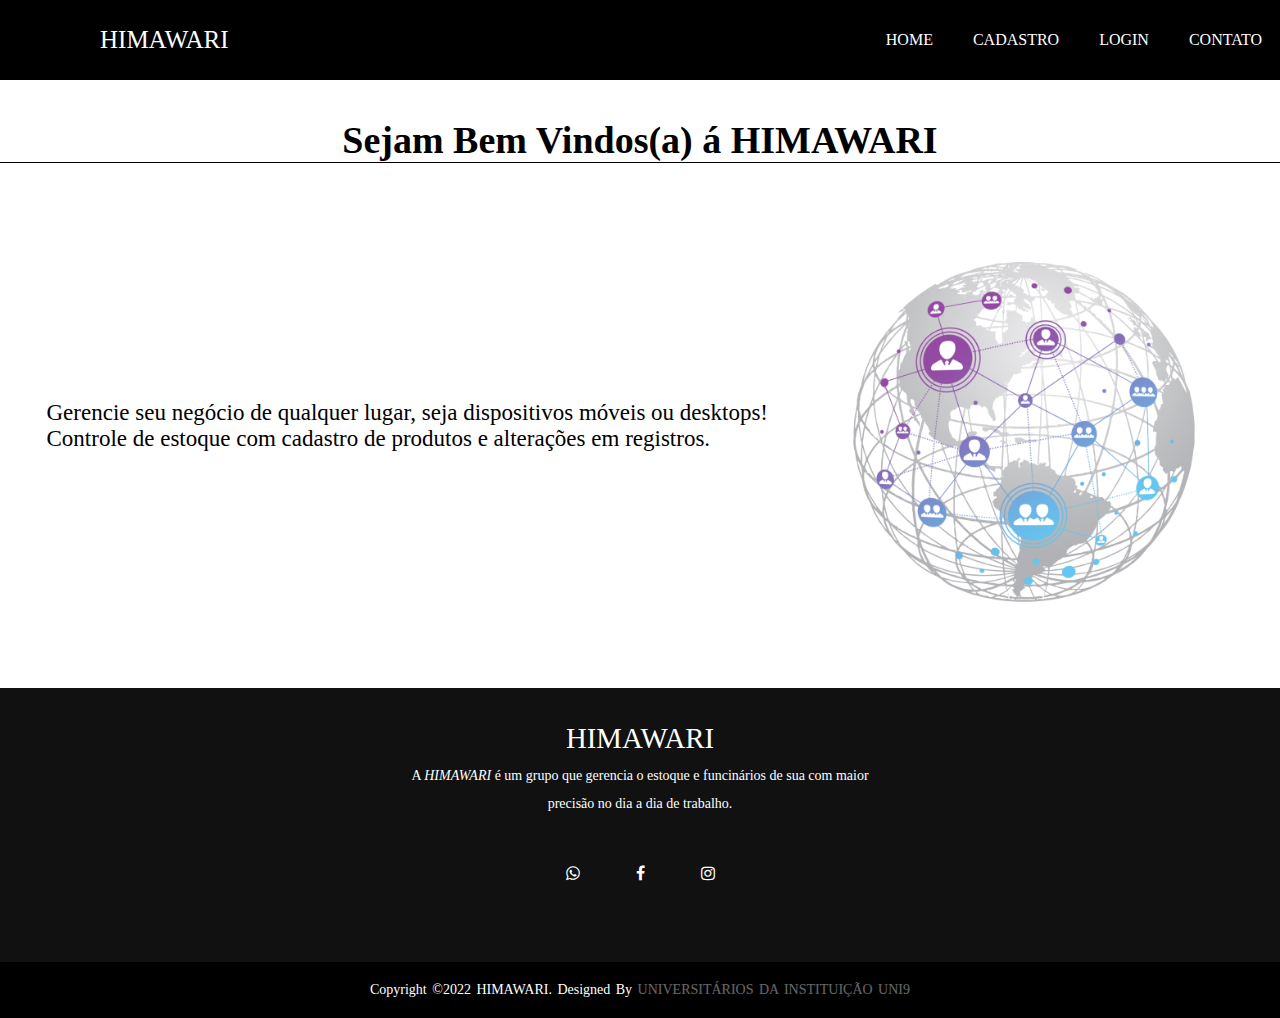
<file: index.html>
<!DOCTYPE html>
<html lang="pt-br">

<head>
    <meta charset="UTF-8">
    <meta http-equiv="X-UA-Compatible" content="IE=edge">
    <meta name="viewport" content="width=device-width, initial-scale=1.0">
    <link rel="stylesheet" href="https://cdnjs.cloudflare.com/ajax/libs/font-awesome/4.7.0/css/font-awesome.min.css">
    <link rel="stylesheet" href="css/header.css">
    <link rel="stylesheet" href="css/index.css">
    <link rel="stylesheet" href="css/footer.css">
    <link rel="icon" href="img/logo1.png">
    <title>Home</title>
</head>

<body>
    <header>
        <nav class="nav-bar">
            <input type="checkbox" id="check">
            <label for="check" class="btn-menu">
                <i class="fa fa-bars"></i>
            </label>

            <label class="logo">HIMAWARI</label>
            <ul>
                <li><a href="#">HOME</a></li>
                <li><a href="cadastro.php">CADASTRO</a></li>
                <li><a href="login.php">LOGIN</a></li>
                <li><a href="contato.html">CONTATO</a></li>
            </ul>
        </nav>
    </header>

    <main class="container">
        <div class="saudacoes">
            <h1>Sejam Bem Vindos(a) á HIMAWARI</h1>
        </div>
        <div class="info">
            <img class="img" src="img/logo1.png" alt="Logo da empresa">
            <div class="sub_info">
                <p>Gerencie seu negócio de qualquer lugar, seja dispositivos móveis ou desktops!</p>
                <p>Controle de estoque com cadastro de produtos e alterações em registros.</p>
            </div>
        </div>
    </main>

    <footer>
		<div class="footer-content">
			<h3>HIMAWARI</h3>
			<p>A <i> HIMAWARI </i> é um grupo que gerencia o estoque e funcinários
				de sua com maior precisão no dia a dia de trabalho.</p>
			<ul class="sociais">
				<li><a href="#"><i class="fa fa-whatsapp"></i></a></li>
				<li><a href="#"><i class="fa fa-facebook"></i></a></li>
				<li><a href="#"><i class="fa fa-instagram"></i></a></li>
			</ul>
		</div>
		<div class="footer-bottom">
			<p>Copyright &copy;2022 HIMAWARI. Designed by <span>Universitários da Instituição Uni9</span></p>
		</div>
	</footer>

</body>

</html>
</file>
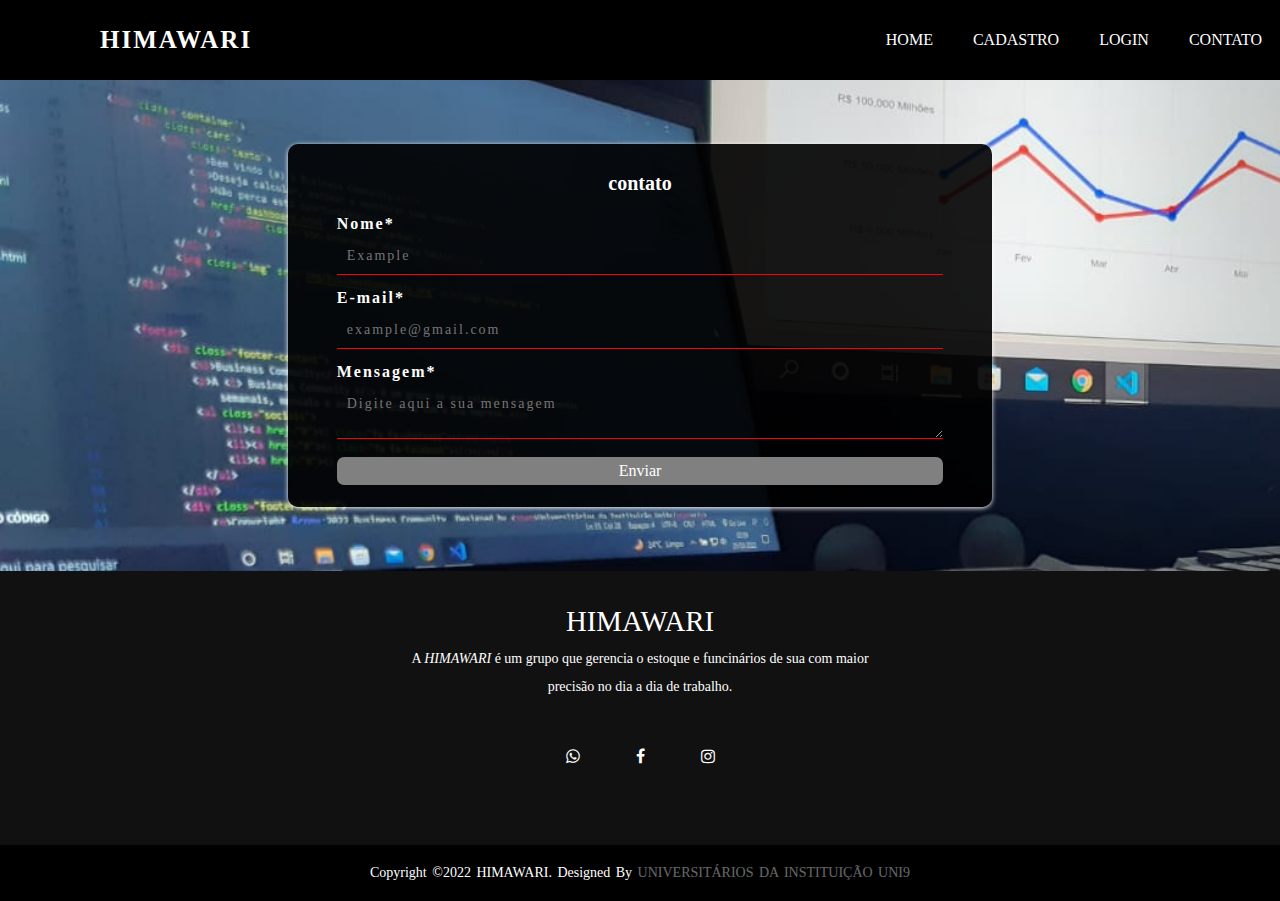
<file: contato.html>
<!DOCTYPE html>
<html lang="pt-br">

<head>
    <meta charset="UTF-8">
    <meta http-equiv="X-UA-Compatible" content="IE=edge">
    <meta name="viewport" content="width=device-width, initial-scale=1.0">
    <link rel="stylesheet" href="https://cdnjs.cloudflare.com/ajax/libs/font-awesome/4.7.0/css/font-awesome.min.css">
    <link rel="stylesheet" href="css/header.css">
    <link rel="stylesheet" href="css/contato.css">
    <link rel="stylesheet" href="css/footer.css">
    <link rel="icon" href="img/logo1.png">
    <title>Contato</title>
</head>

<body>
    <!-- HEADER -->
    <header>
        <nav class="nav-bar">
            <input type="checkbox" id="check">
            <label for="check" class="btn-menu">
                <i class="fa fa-bars"></i>
            </label>

            <label class="logo">HIMAWARI</label>
            <ul>
                <li><a href="index.html">HOME</a></li>
                <li><a href="cadastro.php">CADASTRO</a></li>
                <li><a href="login.php">LOGIN</a></li>
                <li><a href="#">CONTATO</a></li>
            </ul>
        </nav>
    </header>

    <main>
        <div class="row">
            <h1>contato</h1>
            <form action="https://api.staticforms.xyz/submit" method="post">
                <input type="hidden" name="accessKey" value="7ec92db5-9e7b-434e-967c-cf2dd6a03335">

                <label>Nome*</label>
                <input type="text" name="name" id="name" placeholder="Example" required minlength="3" maxlength="12">

                <label>E-mail*</label>
                <input type="email" name="email" id="email" placeholder="example@gmail.com" required minlength="6"
                    maxlength="30">

                <label>Mensagem*</label>
                <textarea name="message" id="mensagem" placeholder="Digite aqui a sua mensagem" required
                    maxlength="250" minlength="4"></textarea>

                <input type="hidden" name="redirectTo" value="contato.html">
                <button type="submit" class="enviar">Enviar</button>
            </form>
        </div>
    </main>

    <footer>
		<div class="footer-content">
			<h3>HIMAWARI</h3>
			<p>A <i> HIMAWARI </i> é um grupo que gerencia o estoque e funcinários
				de sua com maior precisão no dia a dia de trabalho.</p>
			<ul class="sociais">
				<li><a href="#"><i class="fa fa-whatsapp"></i></a></li>
				<li><a href="#"><i class="fa fa-facebook"></i></a></li>
				<li><a href="#"><i class="fa fa-instagram"></i></a></li>
			</ul>
		</div>
		<div class="footer-bottom">
			<p>Copyright &copy;2022 HIMAWARI. Designed by <span>Universitários da Instituição Uni9</span></p>
		</div>
	</footer>
</body>

</html>
</file>
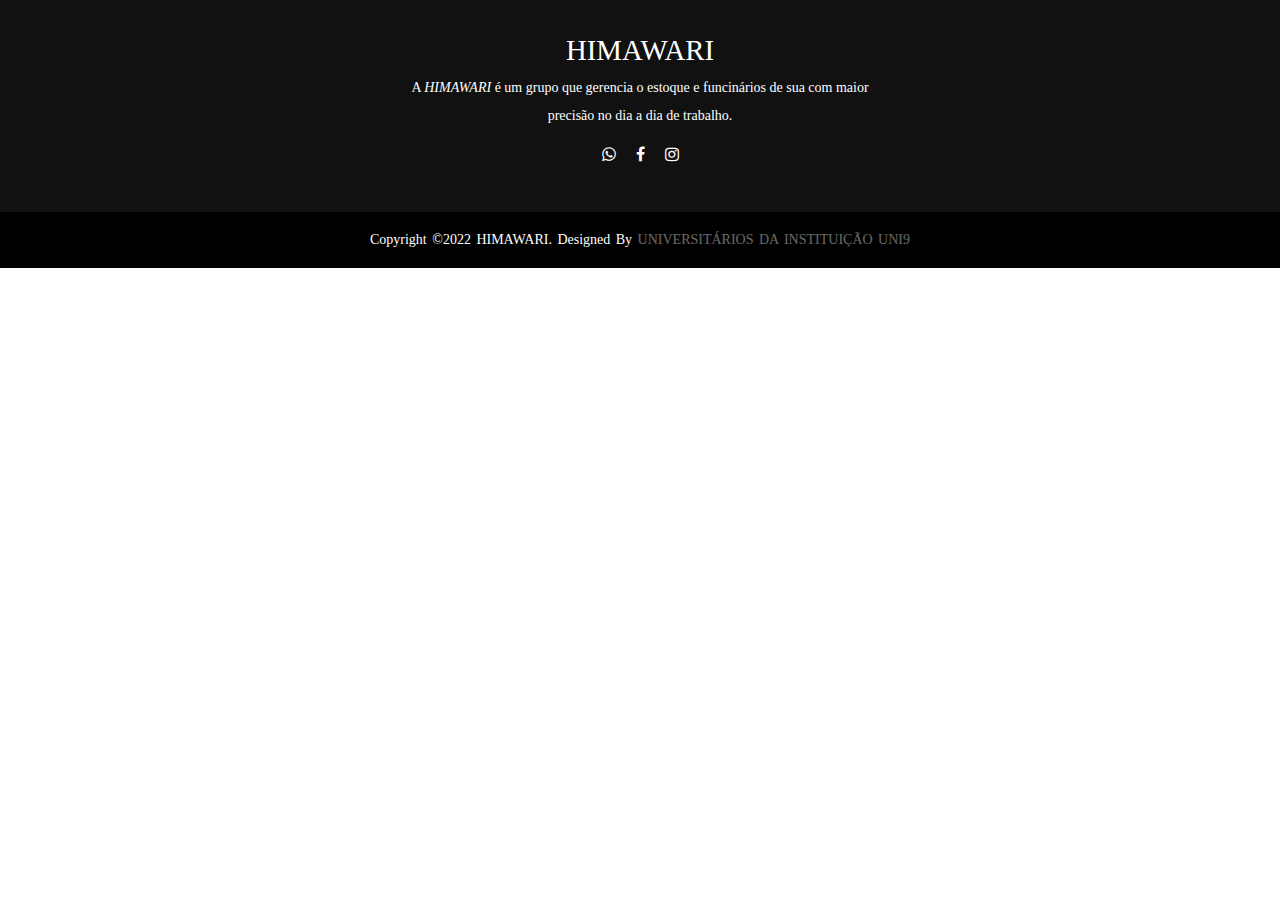
<file: footer.html>
<!DOCTYPE html>
<html lang="pt-br">

<head>
    <meta charset="UTF-8">
    <meta http-equiv="X-UA-Compatible" content="IE=edge">
    <meta name="viewport" content="width=device-width, initial-scale=1.0">
    <link rel="stylesheet" href="https://cdnjs.cloudflare.com/ajax/libs/font-awesome/4.7.0/css/font-awesome.min.css">
    <link rel="stylesheet" href="css/footer.css">
    <link rel="icon" href="img/logo1.png">
    <title>Footer</title>
</head>

<body>
    <footer>
		<div class="footer-content">
			<h3>HIMAWARI</h3>
			<p>A <i> HIMAWARI </i> é um grupo que gerencia o estoque e funcinários
				de sua com maior precisão no dia a dia de trabalho.</p>
			<ul class="sociais">
				<li><a href="#"><i class="fa fa-whatsapp"></i></a></li>
				<li><a href="#"><i class="fa fa-facebook"></i></a></li>
				<li><a href="#"><i class="fa fa-instagram"></i></a></li>
			</ul>
		</div>
		<div class="footer-bottom">
			<p>Copyright &copy;2022 HIMAWARI. Designed by <span>Universitários da Instituição Uni9</span></p>
		</div>
	</footer>
</body>

</html>
</file>
<file: css/header.css>
* {
    margin: 0;
    padding: 0;
    box-sizing: border-box;
    font-family: 'Open Sans';
}

.nav-bar {
    background: black;
    height: 80px;
    width: 100%;
}

.logo {
    color: white;
    font-size: 25px;
    line-height: 80px;
    padding: 0 100px;
    cursor: pointer;
}

ul {
    list-style: none;
    float: right;
    gap: 10px;
}

ul li {
    display: inline-block;
    line-height: 80px;
    margin: 0 5px;
}

ul li a {
    color: white;
    text-decoration: none;
    padding: 7px 13px;
    border-radius: 3px;
    text-transform: uppercase;
    cursor: pointer;
}

a.active,
a:hover {
    background: wheat;
    color: black;
    transition: all .5s;
}

.btn-menu {
    color: white;
    font-size: 30px;
    float: right;
    line-height: 80px;
    cursor: pointer;
    margin-right: 20px;
    display: none;
}

#check {
    display: none;
}

@media (max-width: 952px) {
    .logo {
        font-size: 30px;
        padding-left: 50px;
    }

    ul li a {
        font-size: 16px;
    }
}

@media (max-width: 858px) {
    .btn-menu {
        display: block;
    }

    ul {
        position: fixed;
        width: 100%;
        height: 100vh;
        background: linear-gradient(68.15deg, #FFE000 16.62%, #799F0C 85.61%);
        top: 80px;
        left: -100%;
        text-align: center;
        transition: all .5s;
    }

    ul li {
        display: block;
        margin: 50px 0;
        line-height: 30px;
    }

    ul li a {
        font-size: 30px;
        color: #6441A5;
    }

    a.active,
    a:hover {
        background: none;
        color: #2a0845;
    }

    #check:checked~ul {
        left: 0;
    }
}
</file>
<file: css/index.css>
* {
    margin: 0;
    padding: 0;
    box-sizing: border-box;
    font-family: 'Open-Sans';
}

.saudacoes {
    display: flex;
    justify-content: center;
    font-size: 19px;
    margin-top: 3%;
}

.img {
    width: 40%;
    margin-top: 1%;
}

.info {
    display: inline-flex;
    flex-direction: row-reverse;
    font-size: 19px;
    align-items: center;
    border-top: 1px solid black;
}

.sub_info {
    font-size: 23px;
}
</file>
<file: css/footer.css>
* {
    margin: 0;
    padding: 0;
    box-sizing: border-box;
    font-family: 'Open-Sans';
}


footer {
    bottom: 0;
    left: 0;
    right: 0;
    background: #111;
    height: auto;
    width: 100%;
    font-family: "Open Sans";
    color: #fff;
}

.footer-content {
    display: flex;
    align-items: center;
    justify-content: center;
    flex-direction: column;
    text-align: center;
}

.footer-content h3 {
    font-size: 1.8rem;
    font-weight: 400;
    text-transform: capitalize;
    line-height: 3rem;
    margin-top: 2%;
}

.footer-content p {
    max-width: 500px;
    margin: 0 auto;
    line-height: 28px;
    font-size: 14px;
    color: #fff;
}

.sociais {
    list-style: none;
    display: flex;
    align-items: center;
    justify-content: center;
    margin: 1rem 0 3rem 0;
}

.sociais li {
    margin: 0 10px;
}

.sociais a {
    text-decoration: none;
    color: white;
}

.sociais a i {
    font-size: 1.rem;
    transition: color .4s ease;
}

.sociais a:hover i {
    color: blue;
}

.footer-bottom {
    background: #000;
    width: 100%;
    padding: 20px 0;
    text-align: center;
}

.footer-bottom p {
    font-size: 14px;
    word-spacing: 2px;
    text-transform: capitalize;
    color: #fff;
}

.footer-bottom span {
    text-transform: uppercase;
    opacity: .4;
    font-weight: 200;
}
</file>
<file: css/contato.css>
* {
    margin: 0;
    padding: 0;
    box-sizing: border-box;
    font-family: 'Open-Sans';
}

body {
    background: url(../img/background.jpeg);
    width: 100%;
    background-size: cover;
    position: relative;
}

.row h1 {
    display: flex;
    justify-content: center;
    font-size: 20px;
    margin-bottom: 20px;
    margin-top: 2%;
    color: white;
}

.row {
    margin: 0 auto;
    display: table;
    margin-top: 5%;
    margin-bottom: 5%;
    padding: 15px;
    background-color: rgba(0, 0, 0, 0.9);
    box-shadow: 0 1px 5px white;
    width: 55%;
    border-radius: 10px;
}

form {
    font-size: 14px;
    margin: 0 auto;
    width: 90%;
}

input,
textarea {
    width: 100%;
    padding: 10px;
    margin-bottom: 1em;
    letter-spacing: 2px;
    font-size: 16px;
    border: 1px solid white;
}

label {
    font-weight: bold;
    font-size: 16px;
    padding-bottom: 5px;
    letter-spacing: 2px;
    display: inline-block;
    color: white;
}

.enviar {
    width: 100%;
    margin-bottom: 7px;
    border: none;
    font-size: 16px;
    background-color: grey;
    color: white;
    border-radius: 7px;
    padding: 5px;
}

.enviar:hover {
    background-color: wheat;
    color: black;
    transition: all .5s;
}

input:invalid,
textarea:invalid {
    width: 100%;
    background: none;
    border: none;
    border-bottom: 1px solid red;
    outline: none;
    color: white;
    font-size: 14px;
    letter-spacing: 2px;
}

input:valid,
textarea:valid {
    width: 100%;
    background: none;
    border: none;
    border-bottom: 1px solid green;
    outline: none;
    color: white;
    font-size: 14px;
    letter-spacing: 2px;
}

input:focus,
textarea:focus {
    border-color: white !important;
    font-size: 14px;
}
</file>
